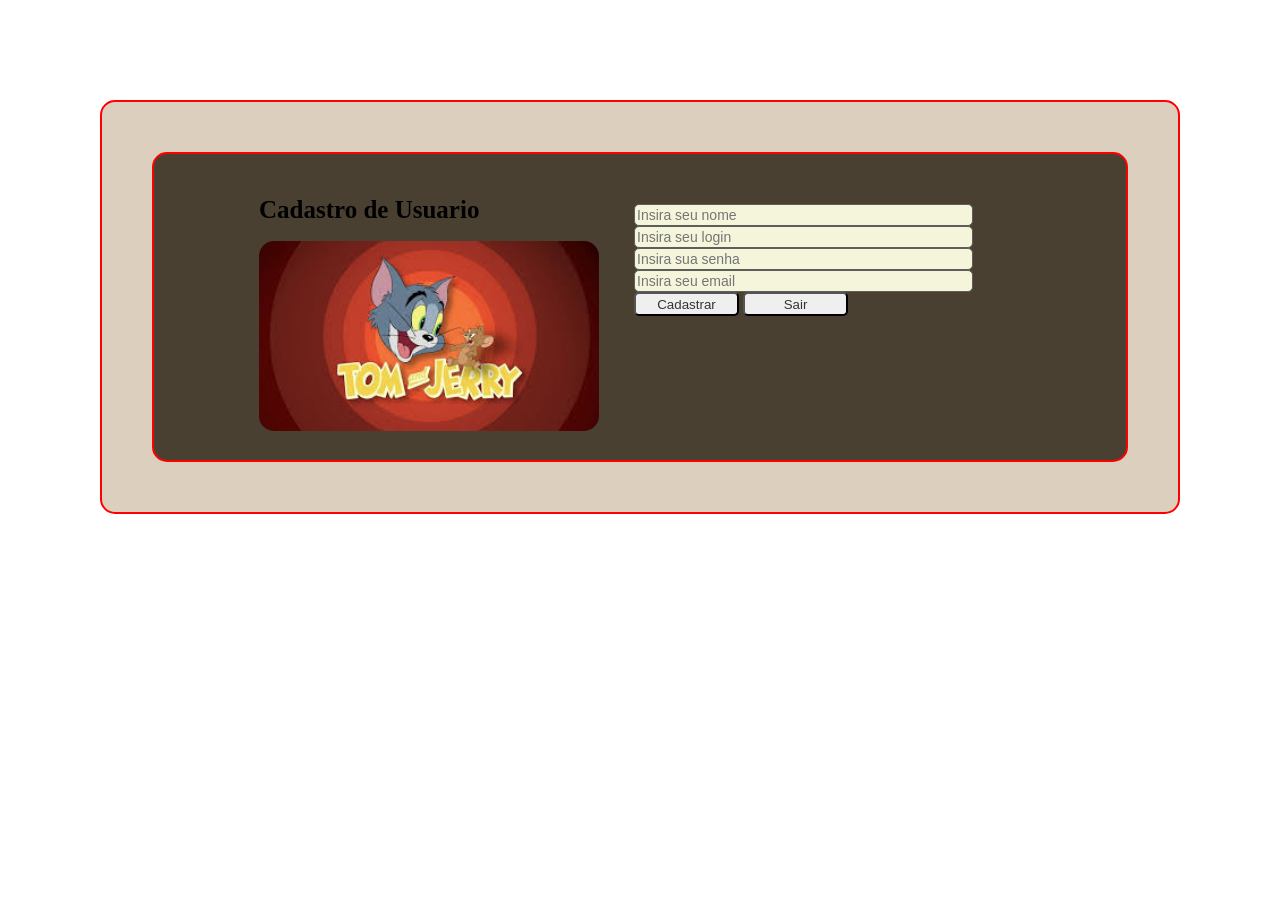
<file: cartoon/index.html>
<!DOCTYPE html>
<html lang="pt br">
<head>
    <meta charset="UTF-8">
    <meta name="viewport" content="width=device-width, initial-scale=1.0">
    <title>Tom e Jerry</title>
    <link rel="stylesheet" href="CSS/estilo.css">
</head>
<body>
    <div class="container">
        <div class="main-cartoon">
            <div class="elemento-cartoon">
                <h1>Cadastro de Usuario</h1>
                <img src="img/tomejerry.jfif" alt="tomejerry" class="tom-cartoon">
            </div>
            <div class="form-cartoon">
                <input type="text" id="nome" placeholder="Insira seu nome" class="box-cartoon">
                <input type="text" id="login" placeholder="Insira seu login" class="box-cartoon">
                <input type="text" id="senha" placeholder="Insira sua senha" class="box-cartoon">
                <input type="text" id="email" placeholder="Insira seu email" class="box-cartoon">
                
                <div class="btn-cartoon">
                    <button type="button" class="botao-cartoon">Cadastrar</button>
                    <button type="button" class="botao-cartoon">Sair</button>
                </div>
                
            </div>
        </div>
    </div>

    
</body>
</html>
</file>
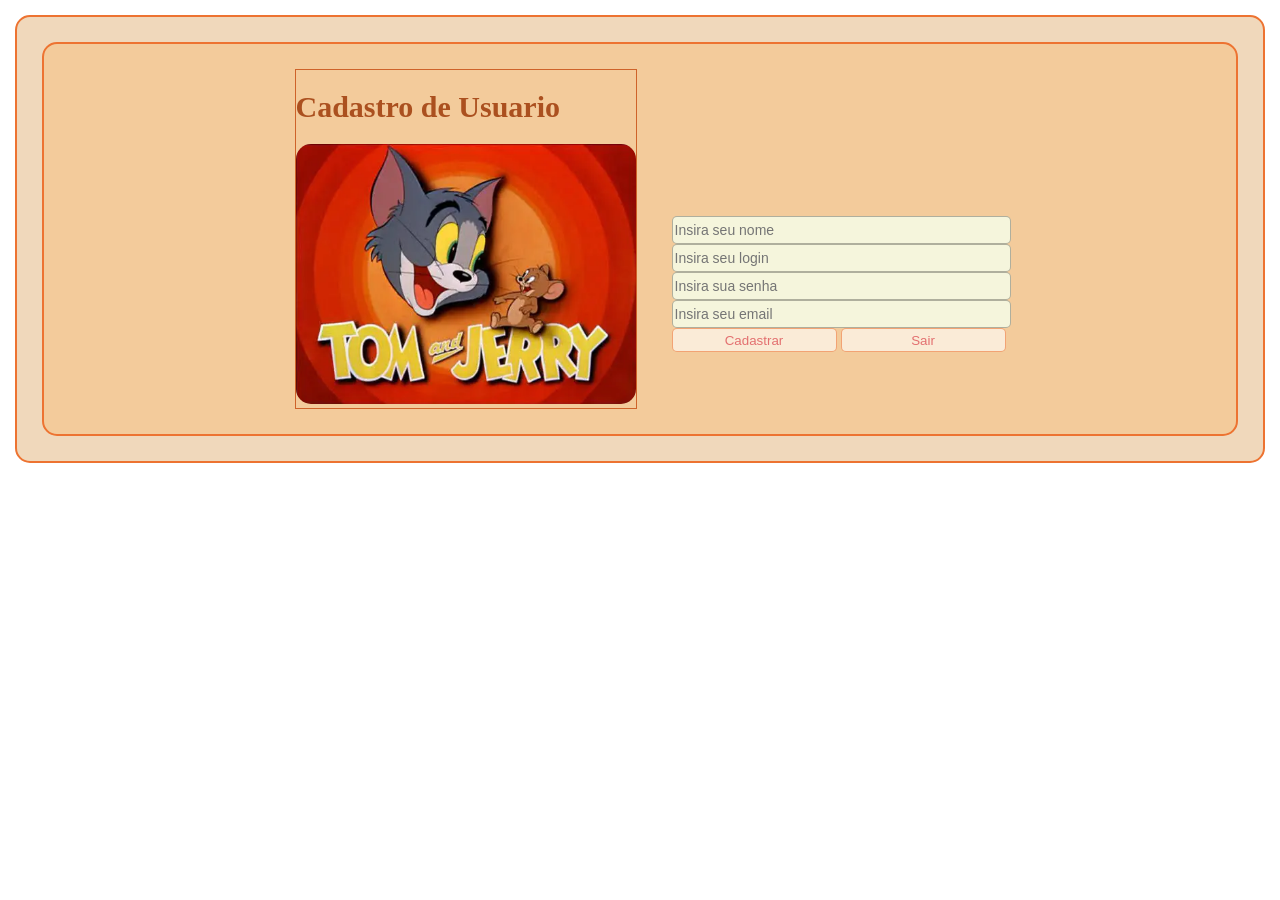
<file: cartoon/cartoon/index.html>
<!DOCTYPE html>
<html lang="pt br">
<head>
    <meta charset="UTF-8">
    <meta name="viewport" content="width=device-width, initial-scale=1.0">
    <title>Tom e Jerry</title>
    <link rel="stylesheet" href="css/estilo.css">
</head>
<body onload="bd()">

    <div class="container">
        <div class="main-cartoon">
            <div class="elemento-cartoon">
                <h1>Cadastro de Usuario</h1>
                <img src="img/tomejerry.png" alt="tomejerry" class="tom-cartoon">
            </div>
            <div class="form-cartoon">
                <input type="text" id="nome" placeholder="Insira seu nome" class="box-cartoon">
                <input type="text" id="login" placeholder="Insira seu login" class="box-cartoon">
                <input type="text" id="senha" placeholder="Insira sua senha" class="box-cartoon">
                <input type="text" id="email" placeholder="Insira seu email" class="box-cartoon">
                
                <div class="btn-cartoon">
                    <button type="button" onclick="adicionar()" class="botao-cartoon">Cadastrar</button>
                    <button type="button" class="botao-cartoon">Sair</button>
                </div>
                
            </div>
        </div>
    </div>

    
</body>
</html>
</file>
<file: cartoon/CSS/estilo.css>
body {
    margin: 0; 
    border: 0;

}

h1 {
    font-size: 25px;
    font-family: Georgia, 'Times New Roman', Times, serif;
}


.container {
    margin: 100px;
    border: 2px solid red;
    border-radius: 15px;
    background-color: rgb(220, 207, 190);
}

.main-cartoon {
    margin: 50px;
    border: 2px solid red;
    border-radius: 15px;
    background-color: rgb(74, 64, 50);
    padding-left: 80px;
    padding-right: 80px;
    display: flex;
    flex-direction: row;

}

.elemento-cartoon {
    margin: 25px;
    border: 1px solid ();
    
}

.tom-cartoon {
    width: 340px;
    height: 260;
    border-radius: 15px;
}

.form-cartoon {
    padding-left: 10px;
    padding-top: 50px;;
    flex-direction: column;
    justify-content:space-evenly;


}
.box-cartoon {
    width: 333px;
    height: 18px;

    font-size: 14px;
    border: 1px solid rgb(94,94,89);
    border-radius:5px;
    background-color: beige;
}

.btn-cartoon {

}

.botao-cartoon {
    width: 105px;
    height: 24px;
    color: rgb(52,52, 49);
    background-color: rgb (247, 112, 112);
    border-radius: 5px;
    border: 1px solid rgba (237,115,49,0.5)

}
</file>
<file: cartoon/cartoon/css/estilo.css>
body{
    margin: 0;
    border: 0;
}

h1{
font-size: 30px;
font-family: Georgia, 'Times New Roman', Times, serif;
font-weight: bolder;
color:rgb(171, 80, 31)
}

.container{
    margin: 15px;
    border: 2px solid rgb(237, 115, 49);
    border-radius: 15px;
    background-color: rgb(240, 216, 187);
}

.main-cartoon{
    margin: 25px;
    border: 2px solid rgb(237, 115, 49);
    border-radius: 15px;
    background-color: rgb(243, 203, 155);
    padding-left: 400px;
    padding-right: 400px;
    display: flex;
    flex-direction: row;
    align-items: center;
    justify-content: center;
}

.elemento-cartoon{
    margin: 25px;
    border: 1px solid rgb(206, 99, 42);
}

.tom-cartoon{
    width: 340px;
    height: 260px;
    border-radius: 15px;
}

.form-cartoon{
    padding-top: 90px;
    padding-left: 10px;
    display: flex;
    flex-direction: column;
}

.box-cartoon{
    width: 333px;
    height: 24px;
    font-size: 14px;
    border-radius: 5px;
    background-color: beige;
    gap: 7px;
    border: 1px solid rgba(0, 0, 0, 0.285);
}

.btn-cartoon{

}

.botao-cartoon{
    width: 165px;
    height: 24px;
    color: rgb(227, 112, 112);
    background-color: antiquewhite;
    border-radius: 5px;
    border: 1px solid rgba(237, 115, 49, 0.589)
}
</file>
